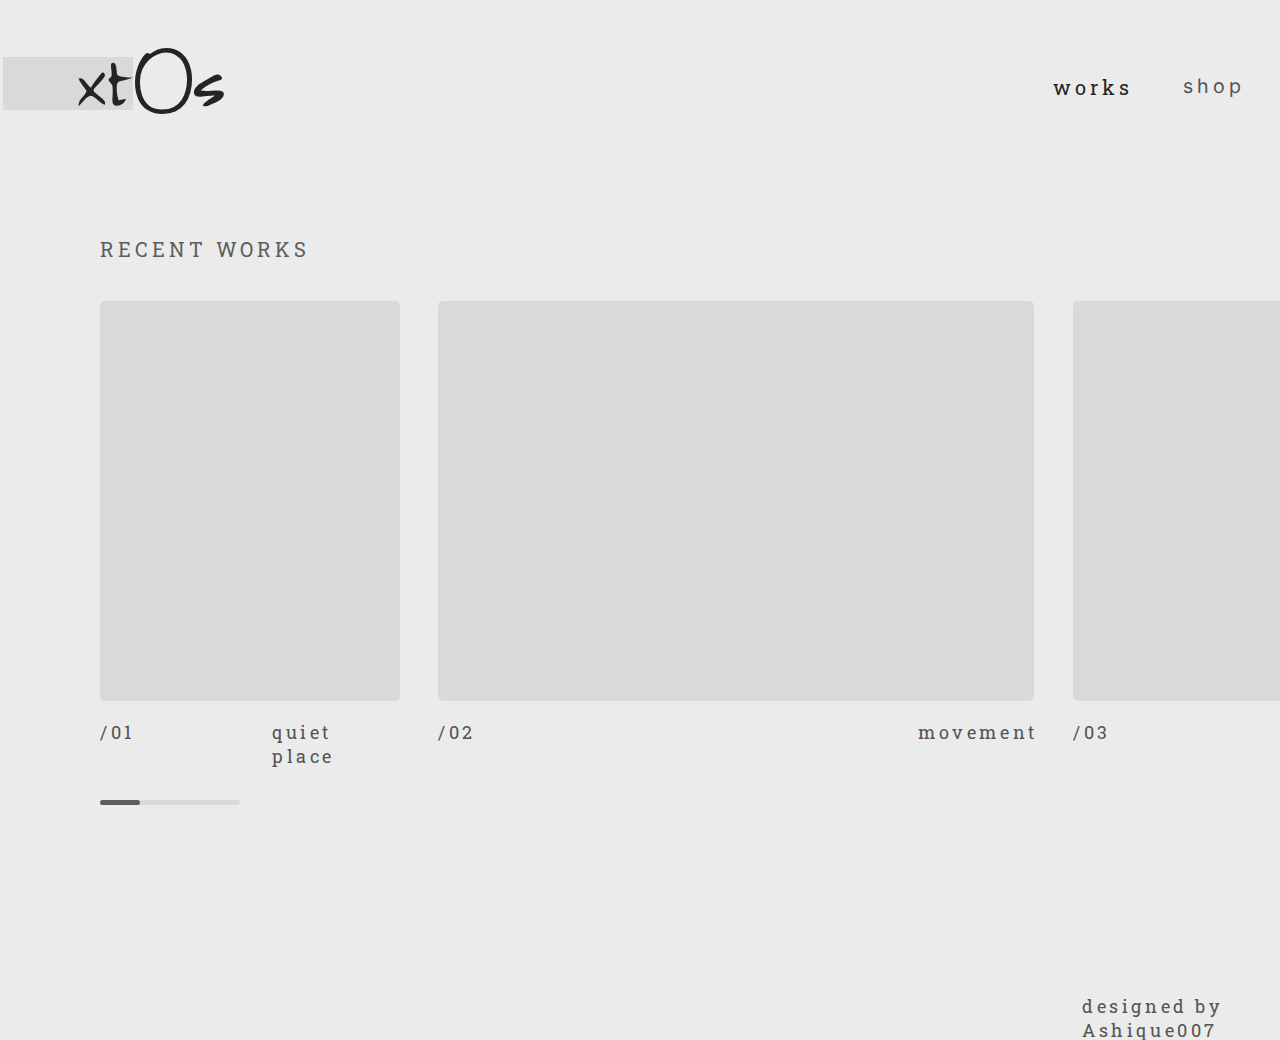
<file: index.html>
<!DOCTYPE html>
<html>
  <head>
    <meta charset="utf-8" />
    <meta name="viewport" content="initial-scale=1, width=device-width" />
    <link rel="stylesheet" href="./global.css" />
    <link rel="stylesheet" href="./index.css" />
    <link
      rel="stylesheet"
      href="https://fonts.googleapis.com/css2?family=Roboto Slab:wght@400&display=swap"
    />
    <link
      rel="stylesheet"
      href="https://fonts.googleapis.com/css2?family=Inter:wght@400&display=swap"
    />
    <link
      rel="stylesheet"
      href="https://fonts.googleapis.com/css2?family=Klee One:wght@400&display=swap"
    />
    <link
      rel="stylesheet"
      href="https://fonts.googleapis.com/css2?family=Long Cang:wght@400&display=swap"
    />
  </head>
  <body>
    <div class="desktop-1">
      <div class="designed-by-ashique007">designed by Ashique007</div>
      <div class="navigation">
        <div class="navigation-child"></div>
        <div class="navigation-item"></div>
      </div>
      <div class="slider">
        <div class="card-1">
          <div class="card-1-child"></div>
          <div class="quiet-place">quiet place</div>
          <div class="div">/01</div>
        </div>
        <div class="card-2">
          <div class="card-2-child"></div>
          <div class="movement">movement</div>
          <div class="div">/02</div>
        </div>
        <div class="card-3">
          <div class="card-3-child"></div>
          <div class="div">/03</div>
        </div>
      </div>
      <span class="recent-works">RECENT WORKS</span>
      <header class="header">
        <div class="works">works</div>
        <div class="shop">shop</div>
        <div class="contact">contact</div>
        <div class="logo">
          <div class="logo-child"></div>
          <div class="o">O</div>
          <div class="s">s</div>
          <div class="xt">xt</div>
        </div>
      </header>
    </div>
  </body>
</html>
</file>
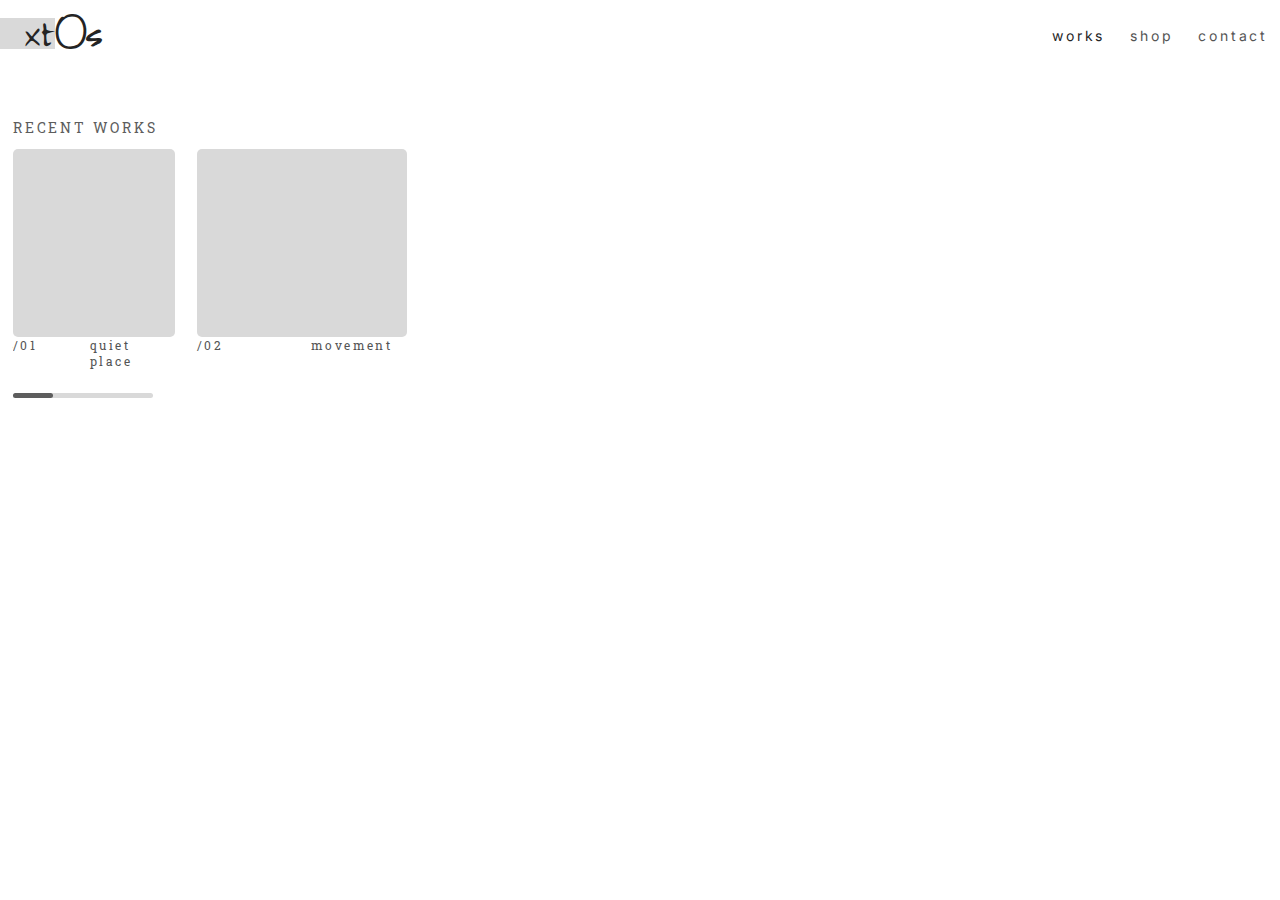
<file: i-phone-14-pro-1.html>
<!DOCTYPE html>
<html>
  <head>
    <meta charset="utf-8" />
    <meta name="viewport" content="initial-scale=1, width=device-width" />
    <link rel="stylesheet" href="./global.css" />
    <link rel="stylesheet" href="./i-phone-14-pro-1.css" />
    <link
      rel="stylesheet"
      href="https://fonts.googleapis.com/css2?family=Roboto Slab:wght@400&display=swap"
    />
    <link
      rel="stylesheet"
      href="https://fonts.googleapis.com/css2?family=Inter:wght@400&display=swap"
    />
    <link
      rel="stylesheet"
      href="https://fonts.googleapis.com/css2?family=Klee One:wght@400&display=swap"
    />
    <link
      rel="stylesheet"
      href="https://fonts.googleapis.com/css2?family=Long Cang:wght@400&display=swap"
    />
  </head>
  <body>
    <div class="iphone-14-pro-1">
      <div class="sliders">
        <div class="card-21">
          <div class="card-2-item"></div>
          <div class="movement1">movement</div>
          <div class="div3">/02</div>
        </div>
        <div class="card-11">
          <div class="card-1-item"></div>
          <div class="quiet-place1">quiet place</div>
          <div class="div4">/01</div>
        </div>
      </div>
      <span class="recent-works1">RECENT WORKS</span>
      <nav class="nav">
        <div class="works1">works</div>
        <div class="shop1">shop</div>
        <div class="shop1">contact</div>
      </nav>
      <div class="logo1">
        <div class="logo-item"></div>
        <div class="o1">O</div>
        <div class="s1">s</div>
        <div class="xt1">xt</div>
      </div>
      <div class="navigation1">
        <div class="navigation-inner"></div>
        <div class="rectangle-div"></div>
      </div>
    </div>
  </body>
</html>
</file>
<file: global.css>
body {
  margin: 0;
  line-height: normal;
}

:root {
  /* fonts */
  --font-long-cang: "Long Cang";
  --font-klee-one: "Klee One";
  --font-inter: Inter;
  --font-roboto-slab: "Roboto Slab";

  /* font sizes */
  --font-size-71xl: 90px;
  --font-size-xl: 20px;
  --font-size-lg: 18px;
  --font-size-29xl: 48px;
  --font-size-sm: 14px;
  --font-size-xs: 12px;

  /* Colors */
  --active: #242424;
  --color-gainsboro: #d9d9d9;
  --text: #5d5d5d;
  --disabled: #545454;

  /* border radiuses */
  --br-8xs: 5px;
  --br-11xl: 30px;
}
</file>
<file: index.css>
.designed-by-ashique007 {
  position: absolute;
  top: 994px;
  left: 1082px;
  letter-spacing: 0.2em;
}
.navigation-child,
.navigation-item {
  position: absolute;
  top: 0;
  left: 0;
  border-radius: var(--br-11xl);
  background-color: var(--color-gainsboro);
  width: 140px;
  height: 5px;
}
.navigation-item {
  background-color: var(--text);
  width: 40px;
}
.card-1-child,
.navigation {
  position: absolute;
  top: 800px;
  left: 100px;
  width: 140px;
  height: 5px;
}
.card-1-child {
  top: 0;
  left: 0;
  border-radius: var(--br-8xs);
  background-color: var(--color-gainsboro);
  width: 300px;
  height: 400px;
}
.div,
.quiet-place {
  position: absolute;
  top: 419px;
  left: 172px;
  letter-spacing: 0.2em;
}
.div {
  left: 0;
}
.card-1 {
  position: relative;
  width: 300px;
  height: 443px;
  flex-shrink: 0;
}
.card-2-child {
  position: absolute;
  top: 0;
  left: 0;
  border-radius: var(--br-8xs);
  background-color: var(--color-gainsboro);
  width: 596px;
  height: 400px;
}
.movement {
  position: absolute;
  top: 419px;
  left: 480px;
  letter-spacing: 0.2em;
}
.card-2 {
  position: relative;
  width: 597px;
  height: 443px;
  flex-shrink: 0;
}
.card-3-child {
  position: absolute;
  top: 0;
  left: 0;
  border-radius: var(--br-8xs);
  background-color: var(--color-gainsboro);
  width: 404px;
  height: 400px;
}
.card-3 {
  position: relative;
  width: 404px;
  height: 443px;
  flex-shrink: 0;
}
.recent-works,
.slider {
  position: absolute;
  left: 100px;
}
.slider {
  top: 301px;
  display: flex;
  flex-direction: row;
  align-items: flex-start;
  justify-content: flex-start;
  gap: 38px;
}
.recent-works {
  top: 236px;
  font-size: var(--font-size-xl);
  letter-spacing: 0.2em;
  color: var(--text);
}
.contact,
.shop,
.works {
  top: 0;
  letter-spacing: 0.2em;
}
.works {
  position: absolute;
  left: 82px;
  font-family: var(--font-roboto-slab);
}
.contact,
.shop {
  color: var(--disabled);
}
.shop {
  position: absolute;
  left: 212px;
}
.contact {
  left: 329px;
}
.contact,
.logo-child,
.o {
  position: absolute;
}
.logo-child {
  top: 48px;
  left: 0;
  background-color: var(--color-gainsboro);
  width: 130px;
  height: 53px;
}
.o {
  top: 0;
  left: 127px;
  font-family: var(--font-klee-one);
}
.header,
.logo,
.s,
.xt {
  position: absolute;
  top: 25px;
  left: 189px;
}
.header,
.logo,
.xt {
  left: 71px;
}
.header,
.logo {
  top: -65px;
  left: -968px;
  width: 220px;
  height: 130px;
  font-size: var(--font-size-71xl);
  font-family: var(--font-long-cang);
}
.header {
  top: 74px;
  left: 971px;
  width: 401px;
  height: 26px;
  text-align: left;
  font-size: var(--font-size-xl);
  color: var(--active);
  font-family: var(--font-inter);
}
.desktop-1 {
  position: relative;
  background-color: #ebebeb;
  width: 100%;
  height: 1040px;
  overflow: hidden;
  text-align: left;
  font-size: var(--font-size-lg);
  color: var(--disabled);
  font-family: var(--font-roboto-slab);
}
</file>
<file: i-phone-14-pro-1.css>
.card-2-item {
  position: absolute;
  top: 0;
  left: 0;
  border-radius: var(--br-8xs);
  background-color: var(--color-gainsboro);
  width: 210px;
  height: 188px;
}
.div3,
.movement1 {
  position: absolute;
  top: 188px;
  left: 114px;
  letter-spacing: 0.2em;
  display: inline-block;
  width: 78px;
  height: 16.16px;
}
.div3 {
  left: 0;
  text-align: left;
  width: 25px;
  height: 16px;
}
.card-1-item,
.card-21 {
  position: absolute;
  top: 0;
  left: 184px;
  width: 210px;
  height: 204.16px;
}
.card-1-item {
  left: 0;
  border-radius: var(--br-8xs);
  background-color: var(--color-gainsboro);
  width: 162px;
  height: 188px;
}
.div4,
.quiet-place1 {
  position: absolute;
  top: 188px;
  left: 77px;
  letter-spacing: 0.2em;
}
.div4 {
  left: 0;
}
.card-11,
.sliders {
  position: absolute;
  top: 0;
  left: 0;
  width: 163px;
  height: 204px;
  text-align: left;
}
.sliders {
  top: 149px;
  left: 13px;
  width: 394px;
  height: 204.16px;
  text-align: right;
}
.recent-works1,
.shop1,
.works1 {
  font-size: var(--font-size-sm);
  letter-spacing: 0.2em;
}
.recent-works1 {
  position: absolute;
  top: 118px;
  left: 13px;
  color: var(--text);
}
.shop1,
.works1 {
  position: relative;
  font-family: var(--font-inter);
  color: var(--active);
  text-align: right;
}
.shop1 {
  color: var(--disabled);
}
.nav {
  top: 27px;
  right: 12px;
  display: flex;
  flex-direction: row;
  align-items: flex-start;
  justify-content: flex-start;
  gap: 25px;
}
.logo-item,
.nav,
.o1 {
  position: absolute;
}
.logo-item {
  top: 26px;
  left: 0;
  background-color: var(--color-gainsboro);
  width: 130px;
  height: 31px;
}
.o1 {
  top: 0;
  left: 128px;
  font-family: var(--font-klee-one);
}
.logo1,
.s1,
.xt1 {
  position: absolute;
  top: 16px;
  left: 160px;
}
.logo1,
.xt1 {
  left: 98px;
}
.logo1 {
  top: -8px;
  left: -75px;
  width: 177px;
  height: 70px;
  font-size: var(--font-size-29xl);
  color: var(--active);
  font-family: var(--font-long-cang);
}
.navigation-inner,
.rectangle-div {
  position: absolute;
  top: 0;
  left: 0;
  border-radius: var(--br-11xl);
  background-color: var(--color-gainsboro);
  width: 140px;
  height: 5px;
}
.rectangle-div {
  background-color: var(--text);
  width: 40px;
}
.navigation1 {
  position: absolute;
  top: 393px;
  left: 13px;
  width: 140px;
  height: 5px;
}
.iphone-14-pro-1 {
  position: relative;
  background-color: #fff;
  width: 100%;
  height: 852px;
  overflow: hidden;
  text-align: left;
  font-size: var(--font-size-xs);
  color: var(--disabled);
  font-family: var(--font-roboto-slab);
}
</file>
